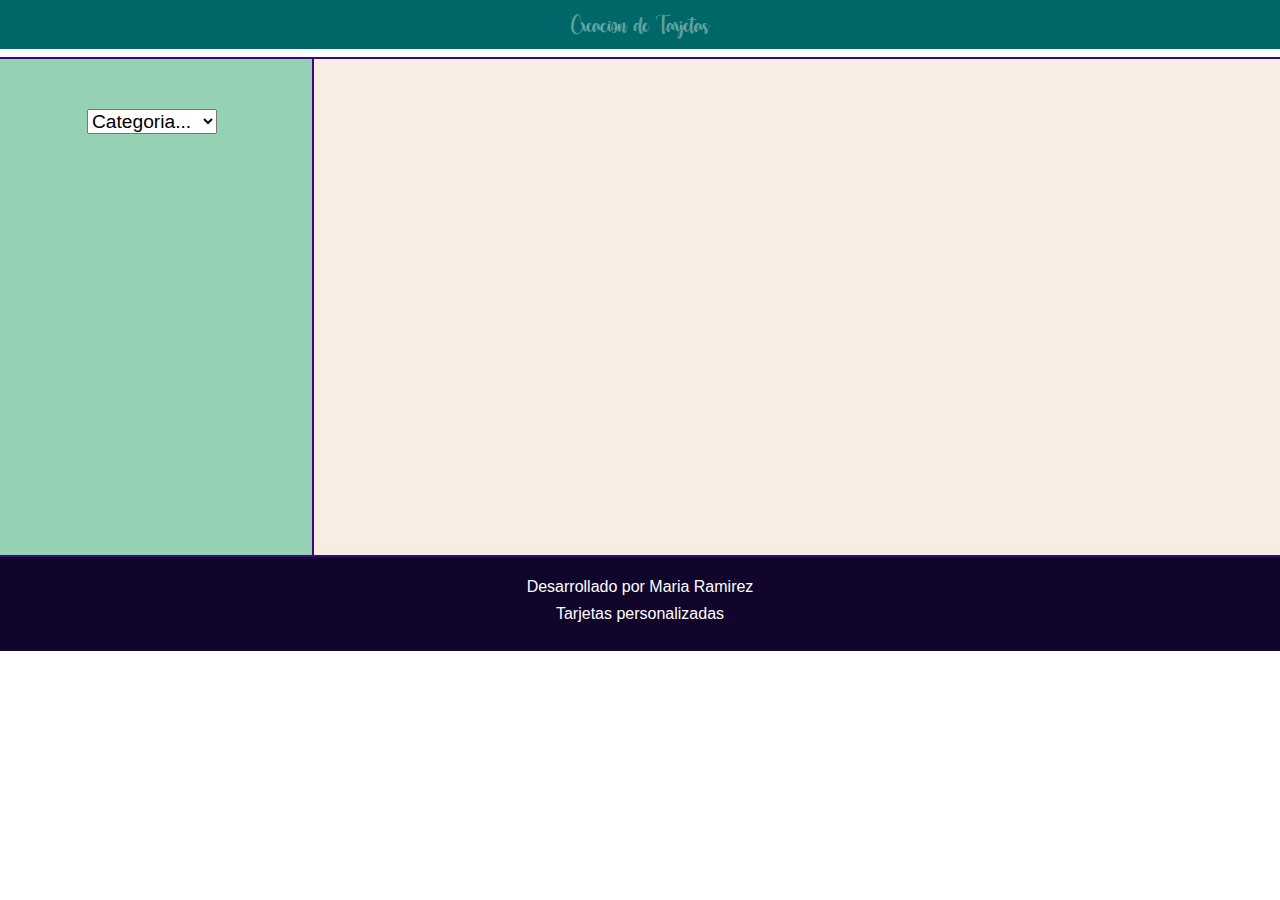
<file: index.html>
<!DOCTYPE html>
<html lang="en">
<head>
    <meta charset="UTF-8">
    <meta http-equiv="X-UA-Compatible" content="IE=edge">
    <meta name="viewport" content="width=device-width, initial-scale=1.0">
    <title>Muestra de Primitivas</title>
    <link rel="stylesheet" href="css/estilo.css" id="enlaceEstilo" type="text/css"/>
    <link rel="stylesheet" href="https://maxcdn.bootstrapcdn.com/bootstrap/4.5.2/css/bootstrap.min.css">
    <!-- jQuery library -->
    <script src="https://ajax.googleapis.com/ajax/libs/jquery/3.5.1/jquery.min.js"></script>
    <!-- Popper JS -->
    <script src="https://cdnjs.cloudflare.com/ajax/libs/popper.js/1.16.0/umd/popper.min.js"></script>
    <!-- Latest compiled JavaScript -->
    <script src="https://maxcdn.bootstrapcdn.com/bootstrap/4.5.2/js/bootstrap.min.js"></script>

</head>
<body>
    <header>
        <h1>
            <a href="#" id="titulo">Creación de Tarjetas</a>
        </h1>
    </header>
    <!-- el id todo brinda el css para esta caja -->
    <section class="row conteiner-fluid" id="todo">
    
            <aside id="lateral" class="col-sm-3">
                <select id="categoria"> 
                    <option value="0" selected>Categoria...</option>
                    <option value="sanV">San Valentin</option> 
                    <option value="cumple">Cumpleaños</option>
                    <option value="navidad">Navidad</option>
                </select>
            </aside>
    
        <section id="principal" class="col-sm-9">
            <!--Grupo de Contenedores que respondan a la funcionalidad-->
            <article id="sanV" class="contenedor">
                <h2 id="sanTitulo">Crea tarjetas de san valentin</h2>
                <img id="foto" class="foto" src="img/fondo.webp" class="galeria">
                <h3> Escoge el marco que desees</h3>
                <img src="img/sb1.png" class="galeria" onclick="fotografias('sb1');">
                <img src="img/sb2.png" class="galeria" onclick="fotografias('sb2');">
                <img src="img/sb3.png" class="galeria" onclick="fotografias('sb3');">
                <h3> Escoge la imagen que desees</h3>
                <img src="img/sa1.png" class="img" onclick="imagenes('sa1');">
                <img src="img/sa2.png" class="img" onclick="imagenes('sa2');">
                <img src="img/sa3.png" class="img" onclick="imagenes('sa3');">
                <br>
                <input type="text" id="palabra" style="background-color: rgb(214, 149, 207); text-align: center; color: black;" placeholder="introduce un titulo">
                <input type="text" id="mensaje" style="background-color: rgb(233, 162, 201); text-align: center; color: black;" placeholder="introduce un mensaje">
                <input type="button" id="enviar" style="border: 3px #fff;" value="Enviar" onclick="datosSan();">
            </article>
            <article id="cumple" class="contenedor">
                <h2 id="cumpleTitulo">Crea tarjetas de Cumpleaños</h2>
                <img id="fotos" class="foto" src="img/fondo1.jpg" class="galeria">
                <h3> Escoge el marco que desees</h3>
                <img src="img/bc1.png" class="galeria" onclick="bordes('bc1');">
                <img src="img/bc2.png" class="galeria" onclick="bordes('bc2');">
                <img src="img/bc3.png" class="galeria" onclick="bordes('bc3');">
                <h3> Escoge la imagen que desees</h3>
                <img src="img/ic1.png" class="img" onclick="imagenesCumple('ic1');">
                <img src="img/ic2.png" class="img" onclick="imagenesCumple('ic2');">
                <img src="img/ic3.png" class="img" onclick="imagenesCumple('ic3');">
                <br>
                <input type="text" id="palabra" style="background-color: rgb(61, 213, 47); text-align: center; color: black;" placeholder="introduce un titulo">
                <input type="text" id="mensaje" style="background-color: rgb(34, 137, 206); text-align: center; color: black;" placeholder="introduce un mensaje">
                <input type="button" id="enviar" style="border: 3px #fff;" value="Enviar" onclick="datosSan();">
                
            </article>
            <article id="navidad" class="contenedor">
                <h2 id="naviTitulo">Crea tarjetas Navideñas</h2>
                <img id="Foto" class="foto" src="img/fondo1.jpg" class="galeria">
                <h3> Escoge el marco que desees</h3>
                <img src="img/bn1.png" class="galeria" onclick="borde('bn1');">
                <img src="img/bn2.png" class="galeria" onclick="borde('bn2');">
                <img src="img/bn3.png" class="galeria" onclick="borde('bn3');">
                <h3> Escoge la imagen que desees</h3>
                <img src="img/na1.png" class="img" onclick="imagenesNavidad('na1');">
                <img src="img/na2.png" class="img" onclick="imagenesNavidad('na2');">
                <img src="img/na3.png" class="img" onclick="imagenesNavidad('na3');">
               <br>
               <input type="text" id="palabra" style="background-color: rgb(123, 35, 23); text-align: center; color: rgb(255, 250, 250);" placeholder="introduce un titulo">
               <input type="text" id="mensaje" style="background-color: rgb(238, 238, 238); text-align: center; color: black;" placeholder="introduce un mensaje">
               <input type="button" id="enviar" style="border: 3px #fff;" value="Enviar" onclick="datosSan();">
            </article>
            
            <!--Caja para poner el resultado-->
            <p id="resultado" class="res"></p>

        </section>
    </section>
    <footer>
        <h6>Desarrollado por Maria Ramirez</h6>  
        <h6>Tarjetas personalizadas</h6>  
    </footer>
    <script src="js/tarjeta.js"></script>
    </body>
    </html>
</file>
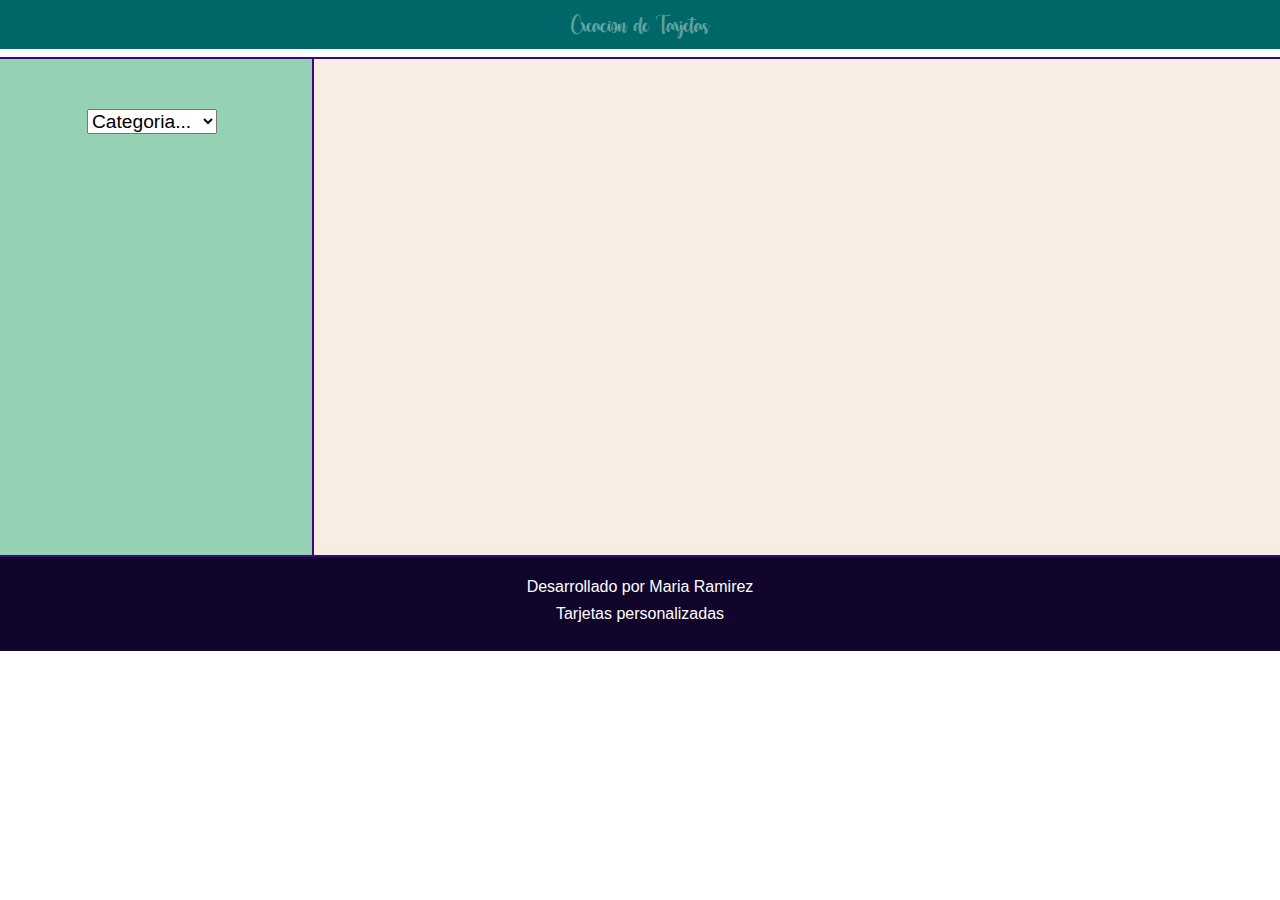
<file: tarjeta.html>
<!DOCTYPE html>
<html lang="en">
<head>
    <meta charset="UTF-8">
    <meta http-equiv="X-UA-Compatible" content="IE=edge">
    <meta name="viewport" content="width=device-width, initial-scale=1.0">
    <title>Muestra de Primitivas</title>
    <link rel="stylesheet" href="css/estilo.css" id="enlaceEstilo" type="text/css"/>
    <link rel="stylesheet" href="https://maxcdn.bootstrapcdn.com/bootstrap/4.5.2/css/bootstrap.min.css">
    <!-- jQuery library -->
    <script src="https://ajax.googleapis.com/ajax/libs/jquery/3.5.1/jquery.min.js"></script>
    <!-- Popper JS -->
    <script src="https://cdnjs.cloudflare.com/ajax/libs/popper.js/1.16.0/umd/popper.min.js"></script>
    <!-- Latest compiled JavaScript -->
    <script src="https://maxcdn.bootstrapcdn.com/bootstrap/4.5.2/js/bootstrap.min.js"></script>

</head>
<body>
    <header>
        <h1>
            <a href="#" id="titulo">Creación de Tarjetas</a>
        </h1>
    </header>
    <!-- el id todo brinda el css para esta caja -->
    <section class="row conteiner-fluid" id="todo">
    
            <aside id="lateral" class="col-sm-3">
                <select id="categoria"> 
                    <option value="0" selected>Categoria...</option>
                    <option value="sanV">San Valentin</option> 
                    <option value="cumple">Cumpleaños</option>
                    <option value="navidad">Navidad</option>
                </select>
            </aside>
    
        <section id="principal" class="col-sm-9">
            <!--Grupo de Contenedores que respondan a la funcionalidad-->
            <article id="sanV" class="contenedor">
                <h2 id="sanTitulo">Crea tarjetas de san valentin</h2>
                <img id="foto" class="foto" src="img/fondo.webp" class="galeria">
                <h3> Escoge el marco que desees</h3>
                <img src="img/sb1.png" class="galeria" onclick="fotografias('sb1');">
                <img src="img/sb2.png" class="galeria" onclick="fotografias('sb2');">
                <img src="img/sb3.png" class="galeria" onclick="fotografias('sb3');">
                <h3> Escoge la imagen que desees</h3>
                <img src="img/sa1.png" class="img" onclick="imagenes('sa1');">
                <img src="img/sa2.png" class="img" onclick="imagenes('sa2');">
                <img src="img/sa3.png" class="img" onclick="imagenes('sa3');">
                <br>
                <input type="text" id="palabra" style="background-color: rgb(214, 149, 207); text-align: center; color: black;" placeholder="introduce un titulo">
                <input type="text" id="mensaje" style="background-color: rgb(233, 162, 201); text-align: center; color: black;" placeholder="introduce un mensaje">
                <input type="button" id="enviar" style="border: 3px #fff;" value="Enviar" onclick="datosSan();">
            </article>
            <article id="cumple" class="contenedor">
                <h2 id="cumpleTitulo">Crea tarjetas de Cumpleaños</h2>
                <img id="fotos" class="foto" src="img/fondo1.jpg" class="galeria">
                <h3> Escoge el marco que desees</h3>
                <img src="img/bc1.png" class="galeria" onclick="bordes('bc1');">
                <img src="img/bc2.png" class="galeria" onclick="bordes('bc2');">
                <img src="img/bc3.png" class="galeria" onclick="bordes('bc3');">
                <h3> Escoge la imagen que desees</h3>
                <img src="img/ic1.png" class="img" onclick="imagenesCumple('ic1');">
                <img src="img/ic2.png" class="img" onclick="imagenesCumple('ic2');">
                <img src="img/ic3.png" class="img" onclick="imagenesCumple('ic3');">
                <br>
                <input type="text" id="palabra" style="background-color: rgb(61, 213, 47); text-align: center; color: black;" placeholder="introduce un titulo">
                <input type="text" id="mensaje" style="background-color: rgb(34, 137, 206); text-align: center; color: black;" placeholder="introduce un mensaje">
                <input type="button" id="enviar" style="border: 3px #fff;" value="Enviar" onclick="datosSan();">
                
            </article>
            <article id="navidad" class="contenedor">
                <h2 id="naviTitulo">Crea tarjetas Navideñas</h2>
                <img id="Foto" class="foto" src="img/fondo1.jpg" class="galeria">
                <h3> Escoge el marco que desees</h3>
                <img src="img/bn1.png" class="galeria" onclick="borde('bn1');">
                <img src="img/bn2.png" class="galeria" onclick="borde('bn2');">
                <img src="img/bn3.png" class="galeria" onclick="borde('bn3');">
                <h3> Escoge la imagen que desees</h3>
                <img src="img/na1.png" class="img" onclick="imagenesNavidad('na1');">
                <img src="img/na2.png" class="img" onclick="imagenesNavidad('na2');">
                <img src="img/na3.png" class="img" onclick="imagenesNavidad('na3');">
               <br>
               <input type="text" id="palabra" style="background-color: rgb(123, 35, 23); text-align: center; color: rgb(255, 250, 250);" placeholder="introduce un titulo">
               <input type="text" id="mensaje" style="background-color: rgb(238, 238, 238); text-align: center; color: black;" placeholder="introduce un mensaje">
               <input type="button" id="enviar" style="border: 3px #fff;" value="Enviar" onclick="datosSan();">
            </article>
            
            <!--Caja para poner el resultado-->
            <p id="resultado" class="res"></p>

        </section>
    </section>
    <footer>
        <h6>Desarrollado por Maria Ramirez</h6>  
        <h6>Tarjetas personalizadas</h6>  
    </footer>
    <script src="js/tarjeta.js"></script>
    </body>
    </html>
</file>
<file: css/estilo.css>
@font-face {
    font-family: 'Love';
    src: url(../font/Love.ttf);
}
@font-face {
    font-family: 'second';
    src: url(../font/second.ttf);
}
@font-face {
    font-family: 'apple';
    src: url(../font/apple.otf);
}
@font-face {
    font-family: 'child';
    src: url(../font/child.otf);
}
@font-face {
    font-family: 'cumple';
    src: url(../font/cumple.ttf);
}
@font-face {
    font-family: 'merry';
    src: url(../font/merry.ttf);
}
@font-face {
    font-family: 'stNico';
    src: url(../font/stNico.ttf);
}
*{
	margin:0;
	padding:0;
	box-sizing:border-box;
}

html{
	font-size:16px;
}

#todo{
    height:500px;}
header{
	background-color:#006769;
	text-align:center;
}
	header a{
		text-decoration:none;
		color:#fff;
		display:block;
		padding:10px 0px;
		font-size:1.5rem;
	}
	
	header a:hover{
		text-decoration:none;
		color:rgba(255,255,255,0.4);
	}
		
section{
	background-color: #F8EDE3;
	font-size:1.2rem;
    border:solid 1px #3D087B;
	
}
#lateral{
    background-color: #95D2B3;
    text-align:center;
    padding: 50px 100px; 
    border:solid 1px #3D087B;
}
select{
	display:block;
	margin:0px auto;
}
#sanTitulo {
    color: transparent;
    font-family: 'Love';
    font-size: 50px;
    background-color: #DC143C;
    background-image: repeating-linear-gradient(45deg, transparent, transparent 25px, rgba(255, 255, 255, .5) 25px, rgba(255, 255, 255, .5) 50px);    
    background-clip: text;
    animation: color 50s linear infinite;
    background-size: 200%;    
}

@keyframes color {
    from {
        background-position: 0% 50%;
    }

    to {
        background-position: 100% 50%;
    }
}
.contenedor{
		width:99%;
		padding:10px;
		margin:10px auto;
		text-align:center;
		display:none; 
        border:solid 1px #3D087B;
	}
	
	
    footer{
        background-color:#11052C;
        color: #fff;
        padding: 20px 0px;
        text-align: center;
    }



	.foto{
        margin: 10px auto; 
        width: 300px;
        box-shadow: 2px 2px 2px #c8c6c6;
        border: 1px solid #c36839;
        display:block;
        background-color: #fff;
    }
    .galeria{
        display: inline-block;
        width: 50px;
        background-color: #fff;
    }
    .img{
        display: inline-block;
        width: 50px;
        background-color: #fff;
    }
    
    #cumpleTitulo{
        font-size: 50px;
        font-family: 'cumple';
        color: #3cd3db;
        animation-duration: 3s;
        animation-name: slidein;
        animation-iteration-count: infinite;
        animation-direction: alternate;
    }
      
    h3{
        font-size: 30px;
        font-family: 'apple';
    }
    #naviTitulo{
        font-size: 50px;
        font-family: 'merry';
        color: #8D493A;
    }
h1{
    font-size: 70px;
    font-family: 'child';
    color: #F8EDE3;
}
</file>
